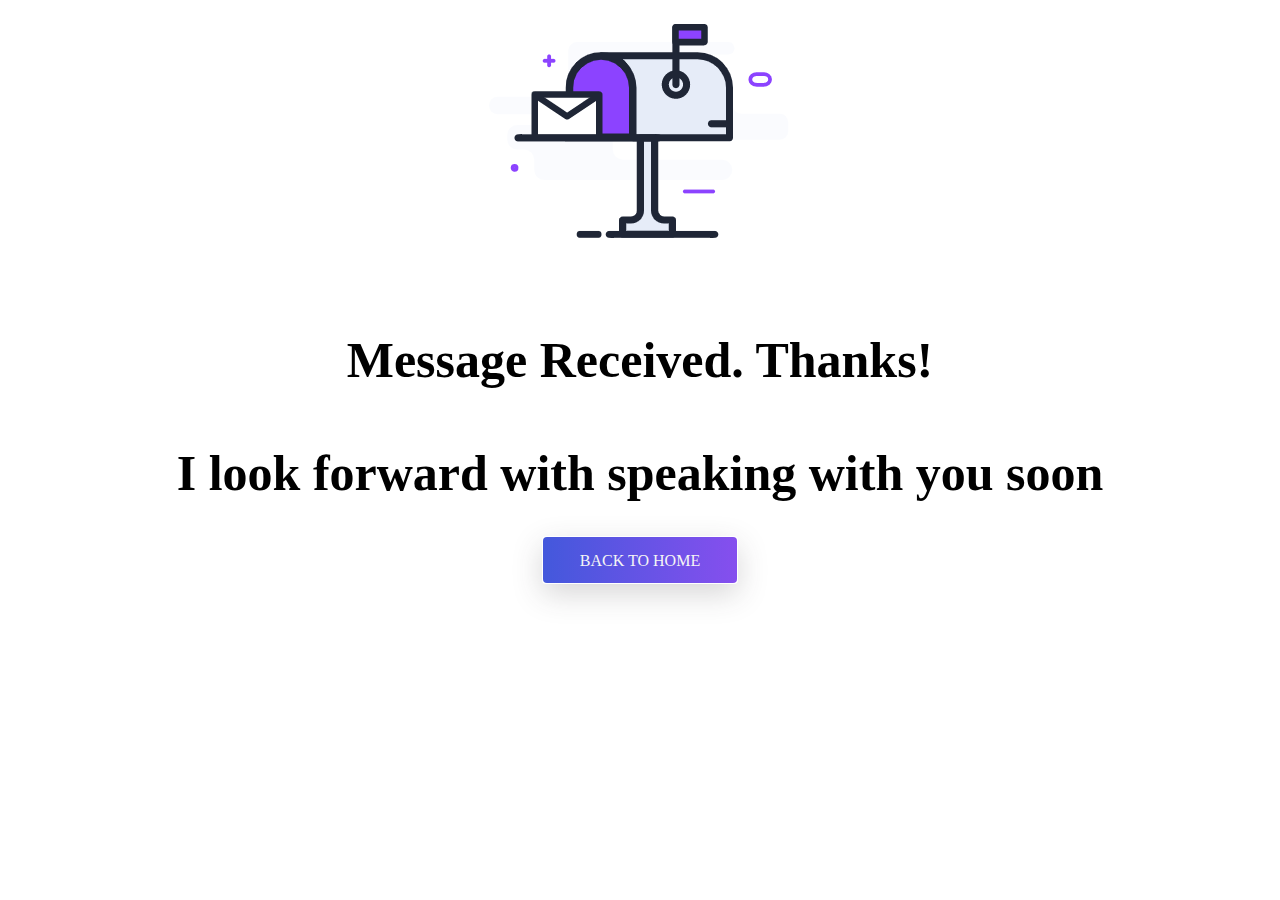
<file: success.html>
<!DOCTYPE html>
<html lang="en">
<head>
    <meta charset="UTF-8">
    <meta name="viewport" content="width=device-width, initial-scale=1.0">
    <title>Thank You</title>
    <link rel="stylesheet" href="css/style.css">
    <link href="https://fonts.googleapis.com/css?family=Lora|Ubuntu:300,400,700,800&display=swap" rel="stylesheet">
    <link rel="preconnect" href="https://fonts.gstatic.com">
    <link href="https://fonts.googleapis.com/css2?family=Open+Sans+Condensed:wght@300;700&display=swap"
        rel="stylesheet">
    <link rel="stylesheet" href="https://cdnjs.cloudflare.com/ajax/libs/font-awesome/5.15.1/css/all.min.css">
    <link rel="stylesheet" href="https://cdnjs.cloudflare.com/ajax/libs/animate.css/4.1.1/animate.min.css" />
</head>
<body>
    

    <div class="success">
        <img src="img/svg/mail-received.png" alt="">
        <h1 class="title-text">Message Received. Thanks!</h1>
        <h2 class="title-text">I look forward with speaking with you soon</h2>
        <a href="index.html" class="btn button primary-button text-uppercase">Back to home</a>
    </div>
</body>
</html>
</file>
<file: css/style.css>
/* import fonts from fonts.css file */
@import url(./fonts.css);



/* css variables */
@import url(./partials/_variables.css);

/* import global styling */
@import url(./partials/_global.css);

/* start navigation */

/* .header-area .main-menu .navbar .navbar-brand {
  padding: 0 2rem 0 5rem;
} */

.header-area .main-menu .navbar {
  padding: 1rem 2rem;
  height: 75px;
  padding-left: 0;
  padding-right: 0;
  /* padding-bottom: 0; */
}

#logo {
  width: 400px;
}

.header-area .main-menu .nav-item .nav-link {
  font: normal 500 15px/2px var(--roboto);
  text-transform: uppercase;
  padding: 1.7rem;
  color: var(--title-color);
}

.header-area .main-menu .navbar-nav .active a {
  background: var(--gradient-color);
  -webkit-background-clip: text;
  -webkit-text-fill-color: transparent;
  background-clip: text;
}

.header-area .main-menu .navbar-nav a:hover {
  background: var(--gradient-color);
  -webkit-background-clip: text;
  -webkit-text-fill-color: transparent;
  background-clip: text;
}

/* end navigation */

/* Banner Area */

.site-main .site-banner {
  background: url(../img/banner/home-banner.png) no-repeat 0% 50%;
}

.site-main .site-banner .site-title h3 {
  padding-top: 35%;
  font-weight: 500;
}

.site-main .site-banner .site-title h3::after {
  content: "";
  height: 2px;
  width: 18vw;
  background: black;
  display: inline-block;
  margin-left: 5%;
  transform: translateY(-10px);
}

.site-main .site-banner .site-title h1 {
  font-size: 5rem;
}

.site-main .site-banner .site-title h4 {
  font-size: 1.5rem;
}

.site-main .site-banner .banner-image > img {
  padding: 7rem 0;
  width: 90rem;
}

/* End Banner Area */

/* Start About */

.site-main .about-area {
  padding: 8rem 5rem;
}

.site-main .about-area .about-title h2 > span {
  display: block;
  font: normal bold 49px/60px var(--roboto);
  letter-spacing: 21px;
}

.site-main .about-area .about-title .paragraph > p {
  padding: 0.4rem 0;
}

/* End About */

/* Start Brand Area */

.site-main .brand-area {
  /* padding: 1rem 2rem; */
  margin-bottom: 3rem;
}

/* .site-main .brand-area .first-row .col-lg-2 .single-brand {
  display: flex;
  justify-content: center;
} */

.site-main .brand-area .first-row .col-lg-2  > .single-brand {
  border: 1px solid var(--border-color);
  text-align: center;
  border-radius: 5%;
  padding: 2rem;
  margin: 0 auto;
  width: 100%;
  cursor: pointer;
  transition: transform 0.4s ease;
}

.site-main .brand-area .first-row .col-lg-2 > .single-brand:hover {
  box-shadow: var(--box-shadow);
  transform: scale(1.1);
}

.container-fluid {
  font: normal 500 50px/2px var(--roboto);
  text-transform: uppercase;
  padding: 1.7rem;
  color: var(--title-color);
  /* text-align: center; */
  margin: 2.5rem 0;
}

.first-row {
  display: flex;
  justify-content: center;
}

.margin {
  margin-top: 1rem;
}

/* Start Services Area */
.site-main .services-area {
  padding: 7rem 2rem;
}

.site-main .services-area .services-title {
  padding: 0 14rem;
}

.site-main .services-area .services-title h1 {
  font-size: 35px;
}

.site-main > .services-area .services {
  background: rgba(248,252,253,0.973);
  padding: 2rem 0;
  width: 16rem;
  margin: 5rem .5rem;
  transform: box-shadow .7s ease;
}


.site-main > .services-area .services:hover {
  box-shadow: var(--box-shadow);
  border: 1px solid blue;
}


/* End Services Area */

/* Project Area */


.site-main .project-area {
  padding: 4rem 0;
}

.site-main .project-area .button-group button {
  background: transparent;
  border: none;
  font: normal 500 16px/130px var(--roboto);
  text-transform: uppercase;
}

.button-group button:hover {
  color: var(--primary-color);

}

.site-main .project-area .button-group button + button {
  padding-left: 3rem;
}

.site-main .project-area .grid .our-project > .title h4 {
  font: normal 700 25px/12px var(--roboto);
}

.site-main .project-area .grid .our-project .img a:hover img {
  filter: brightness(1.1)drop-shadow(1px 8px 30px #b1afaf);
}

.col-lg-4:hover{
  filter: brightness(1.1)drop-shadow(1px 8px 30px #b1afaf);
}

/* start image overlay effect */

.img-container {
  position: relative; 
  width: 100%;
}

.image {
  display: block;
  width: 100%;
  height: auto;
}

.img-container:hover img {
  opacity: .25;
}

.overlay {
  position: absolute;
  top: 5%;
  bottom: 0;
  left: 0;
  right: 0;
  height: 50%;
  opacity: 0;
  transition: .5s ease;
  /* background: whitesmoke; */
}


.img-container:hover .overlay {
  opacity: 1;
 
}

.text {
  color: black;
  position: absolute;
  top: 50%;
  left: 50%;
  -webkit-transform: translate(-50%, -50%);
  -ms-transform: translate(-50%, -50%);
  transform: translate(-50%, -50%);
  text-align: center;
  width: 100%;
  font-family: var(--roboto);
  text-transform: uppercase;
  /* padding: 1.7rem; */
  color: var(--title-color);
}

a {
  text-decoration: none;
}
/* End image overlay effect */

/* Start images div */
.images-div img {
  height: 22px;
}
/* End images div */

/* Start Contact */
.site-main .subscribe-us-area .subscribe{
  background: url(../img/subscribe-bg.png) no-repeat;
  padding: 5rem 0;
  margin: 3rem auto;
}

.site-main .subscribe-us-area .subscribe .subscribe-title h4{
  font: normal 700 30px/ 30px var(--roboto);
  color: whitesmoke;
}

.site-main .subscribe-us-area .subscribe .subscribe-title p{
  color: whitesmoke;
  padding: 1rem 4rem;
}

.site-main .subscribe-us-area .subscribe form .input-textbox input{
  width: 400px;
  padding: 1.5rem 1rem;
  border: 1px solid whitesmoke;
  background: transparent;
  color: white;
  font: normal 500 17px/20px var(--roboto);
}


.site-main .subscribe-us-area .subscribe form .btn-submit button{
  background: whitesmoke;
  color: #000;
  padding: .7rem 2rem;
}



button a {
  text-decoration: none;
  color: black;
}



input[type="text"], textarea {
  padding: 1.5em;
  border-radius: .5em;
  margin: .5em;
  outline: none;
  width: 300px;
} 

textarea {
  width: 615px;
  height: 150px;
}

::placeholder {
  font-family: var(--roboto);
  
}

#no-change:hover {
  border: 2px solid white;
}
/* End Contact */

/* Start Success Page */
.success {
  text-align: center;
}

.success a {
  text-decoration: none;
}
/* End Success Page */
/* Start Footer */
footer.footer-area{
  /* padding: 1rem 0; */
  background: url(../img/footer-bg.png) no-repeat;
}

footer.footer-area .social h5{
  font: normal 500 23px/ 30px var(--roboto);
}

footer.footer-area .social a > i{
  padding: 1rem;
  color: var(--border-color);
}

footer.footer-area .social a:hover > i{
  color: var(--primary-color);
}

#footer-img {
  width: 400px;
  object-fit: contain;
}
/* End Footer */
</file>
